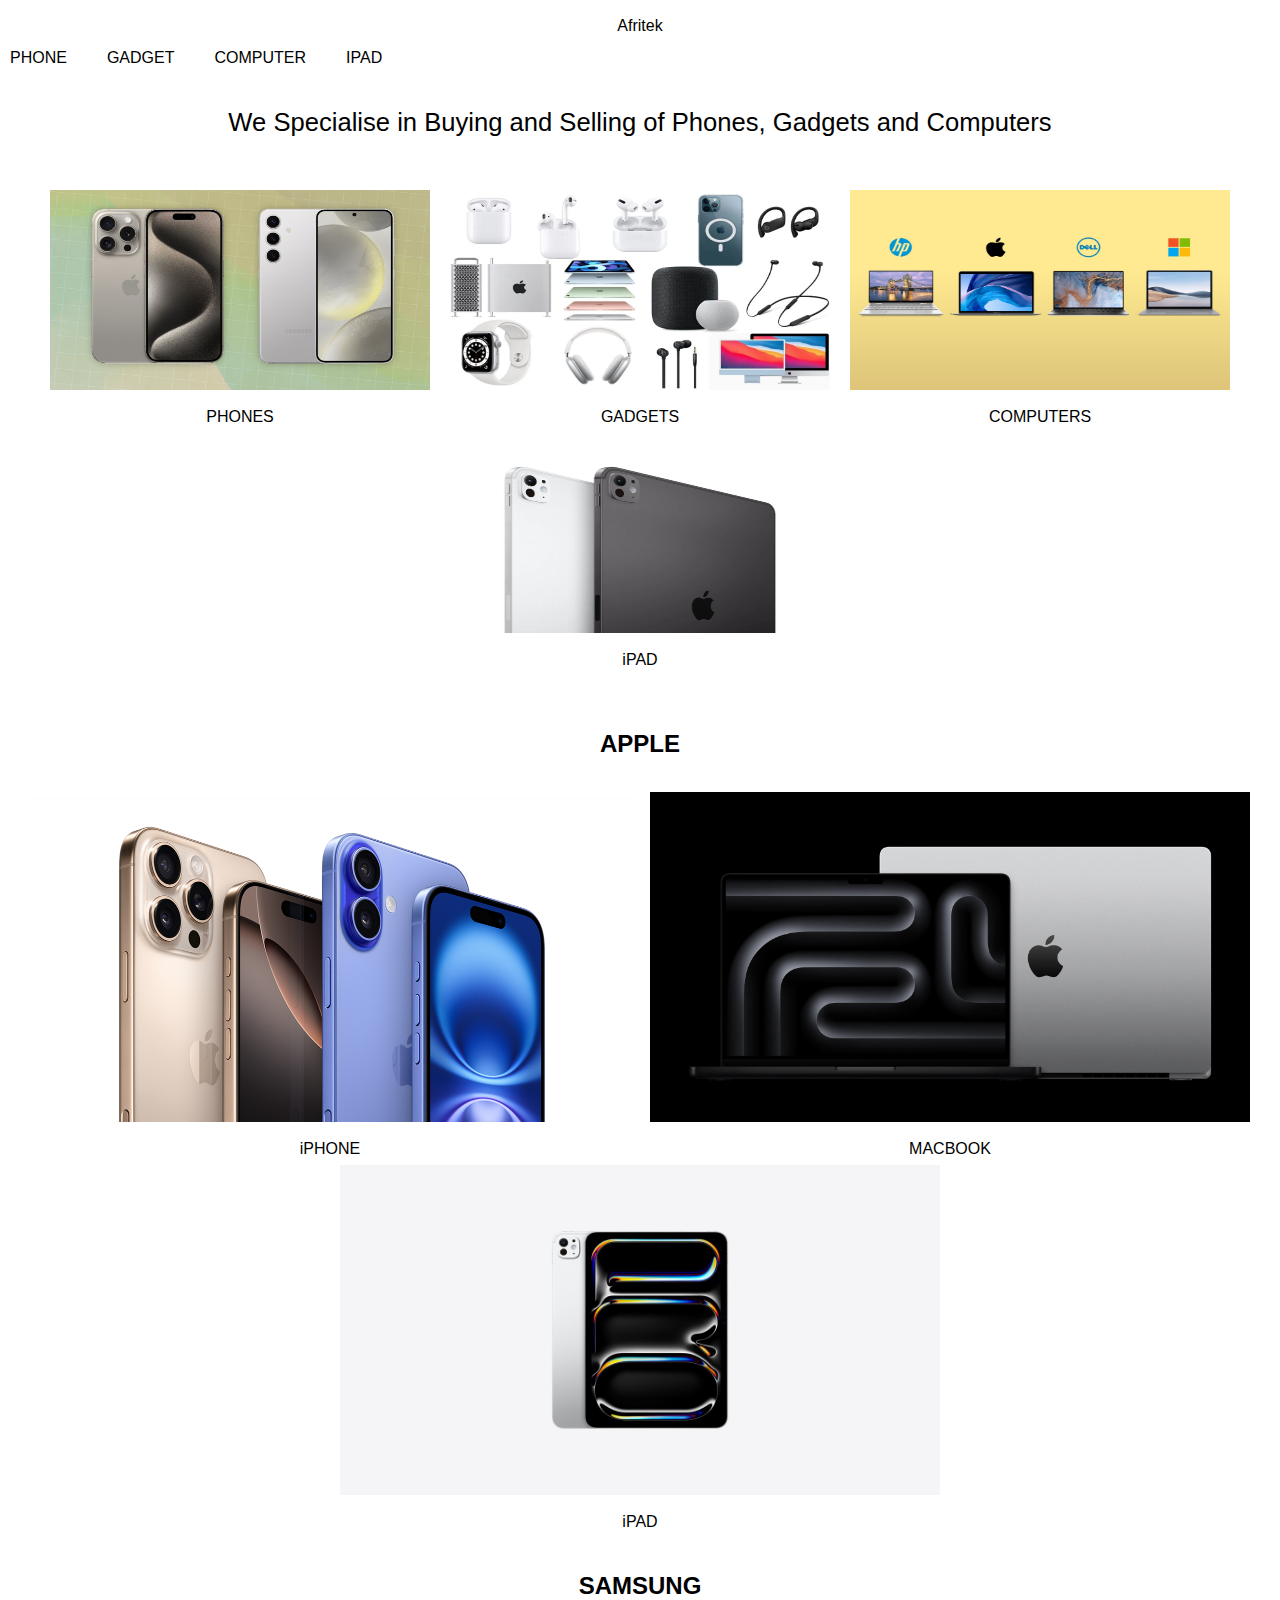
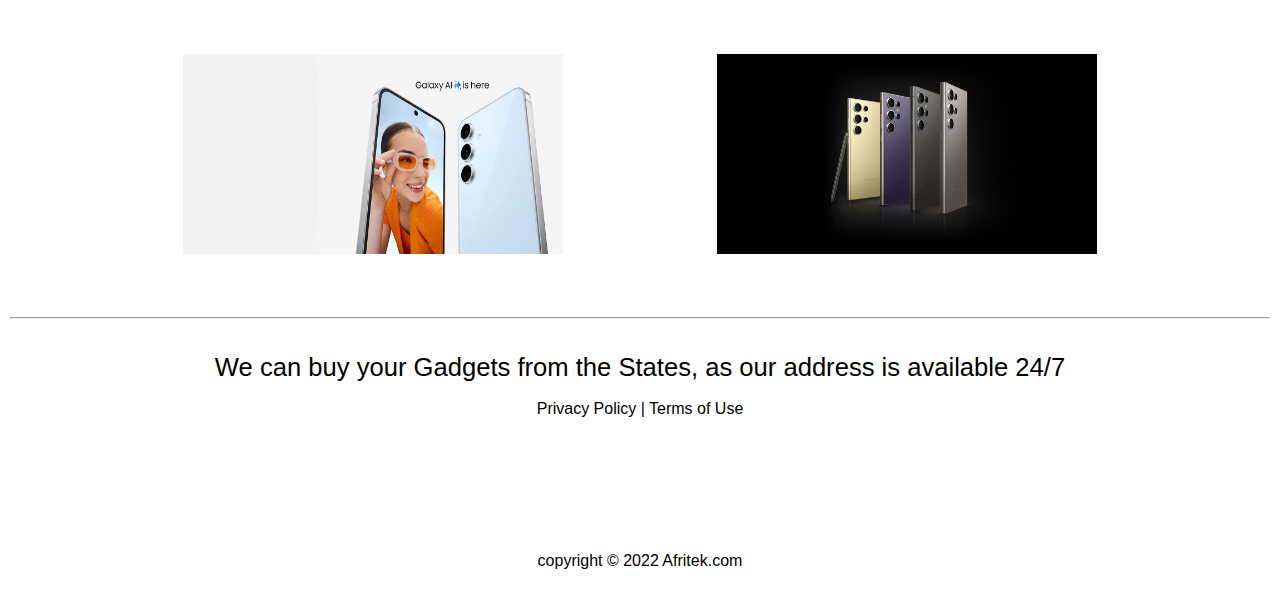
<file: index.html>
<!DOCTYPE html>
<html data-color-mode="auto" data-light-theme="light" data-dark-theme="dark" lang="en-UK">
<head>
    <meta charset="UTF-8">
    <meta name="viewport" content="width=device-width, initial-scale=1.0">
    <title>Home | Afritek</title>
    <link rel="stylesheet" type="text/css" href="style.css">
    <link rel="icon" type="image/x-icon" href="atcon.ico">
</head>

<body>
    <div  class="container">

    <header>
            <div class="logo">
                <a href="index.html">Afritek</a> 
            </div>
            <div>
                <ul>
                    <li><a href="phones.html">PHONE</a></li>
                    <li><a href="gadgets.html">GADGET</a></li>
                    <li><a href="computers.html">COMPUTER</a></li>
                    <li><a href="ipad.html">IPAD</a></li>
                </ul>
            </div>
    </header><br><br>
    
    <div id="main">
        <div id="paragraph">
            <p>We Specialise in Buying and Selling of Phones, Gadgets and Computers</p>
        </div>
        <br>

        <div id="image-content">
            <a href="phones.html">
                <img src="./images/iphone-android.jpeg" alt="phone samples">
                <div class="imagetext">
                    <p>PHONES</p>
                </div>
            </a>
    
            <a href="gadgets.html">
                <img src="./images/gadgets.webp" alt="gadget examples">
            <div class="imagetext">
                <p>GADGETS</p>
            </div>
            </a>
    
            <a href="computers.html">
                <img src="./images/hp-apple.jpeg" alt="computer samples">
                <div class="imagetext">
                    <p>COMPUTERS</p>
                </div>
            </a>
    
            <a href="ipad.html">
                <img src="./images/ipad.webp" alt="computer samples">
                <div class="imagetext">
                    <p>iPAD</p>
                </div>
            </a>

        </div><br>
    
        <h2>APPLE</h2><br>
        
        <div id="apple">
            <a href="phones.html">
                <img class="iphsam" src="./images/apple-phones.png" alt="phone samples">
                <div class="imagetext">
                    <p>iPHONE</p>
                </div>
            </a>
    
            <a href="computers.html">
                <img class="iphsam" src="./images/mac.webp" alt="computer samples">
                <div class="imagetext">
                    <p>MACBOOK</p>
                </div>
            </a>
    
            <a href="ipad.html">
                <img class="iphsam" src="./images/finish.jpeg" alt="gadget examples">
                <div class="imagetext">
                    <p>iPAD</p>
                </div>
            </a>
    
        </div><br>
    
        <h2>SAMSUNG</h2><br>
    
        <div id="otherimages">
            <a href="phones.html">
                <img src="./images/galaxy-ai.webp" alt="phone samples">
            </a>
    
            <a href="phones.html">
                <img src="./images/s24-ultra.jpeg" alt="phone samples">
            </a>
        </div>
        
        <br><hr><br>
    </div>
        
        <div id="paragraph">
            <p>We can buy your Gadgets from the States, as our address is available 24/7</p>
        </div>

        <div id="section">
            <div id="nav">
                <a href="privacy.html">Privacy Policy</a> | 
                <a href="terms.html">Terms of Use</a>
            </div>
        </div>

        <div id="footer">
            <p> copyright &copy; 2022 Afritek.com</p>
        </div>
    </div>
</body>
</html>
</file>
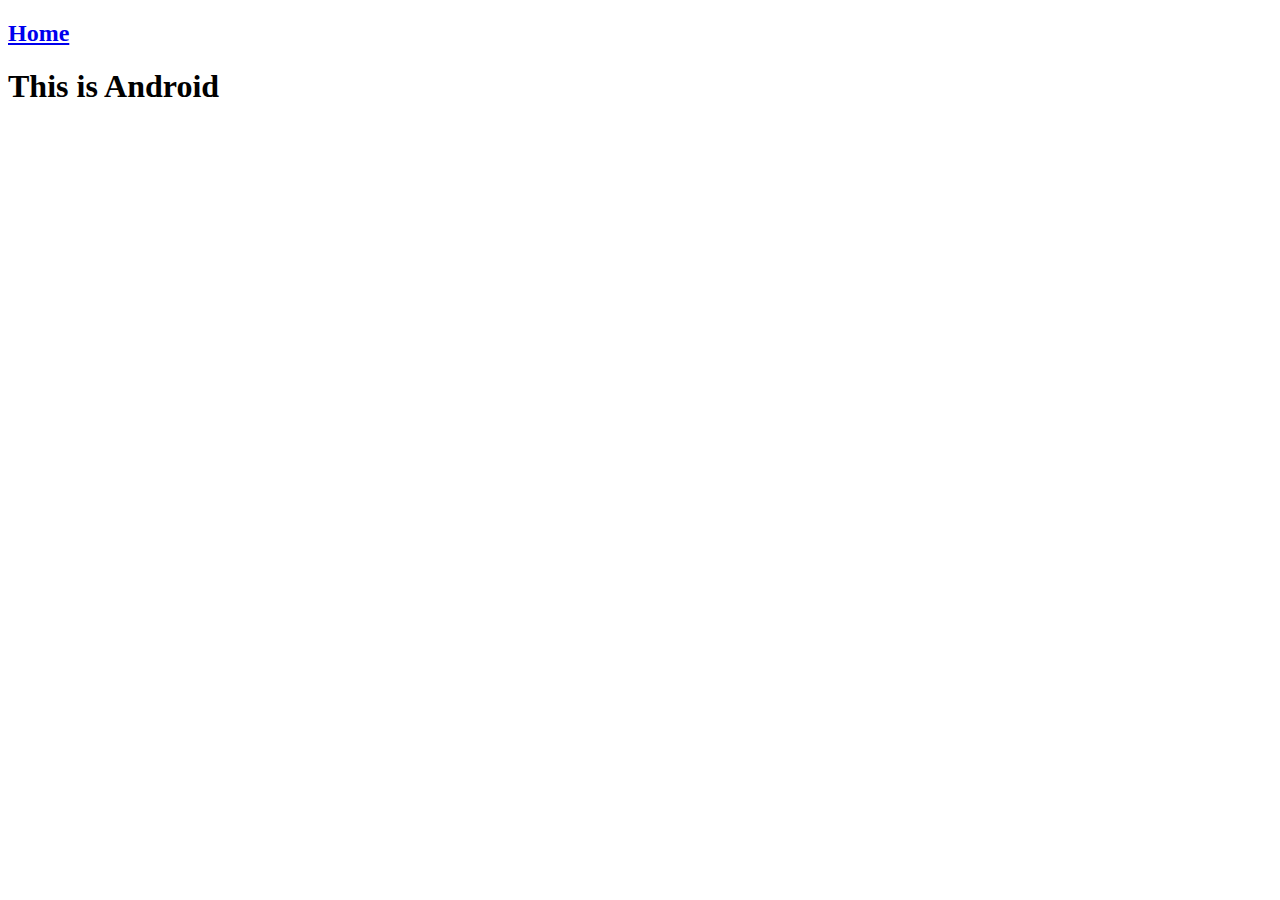
<file: android.html>
<!DOCTYPE html>
<html>
<head>
	<meta charset="utf-8">
	<meta name="viewport" content="width=device-width, initial-scale=1">
	<title></title>
</head>
<body>
  <header>
    <div>
      <h2 class="homepageandroid">
    <a href="index.html">Home</h2>
    </a>
    </div>
  </header>
<h1> This is Android</h1>
</body>
</html>
</file>
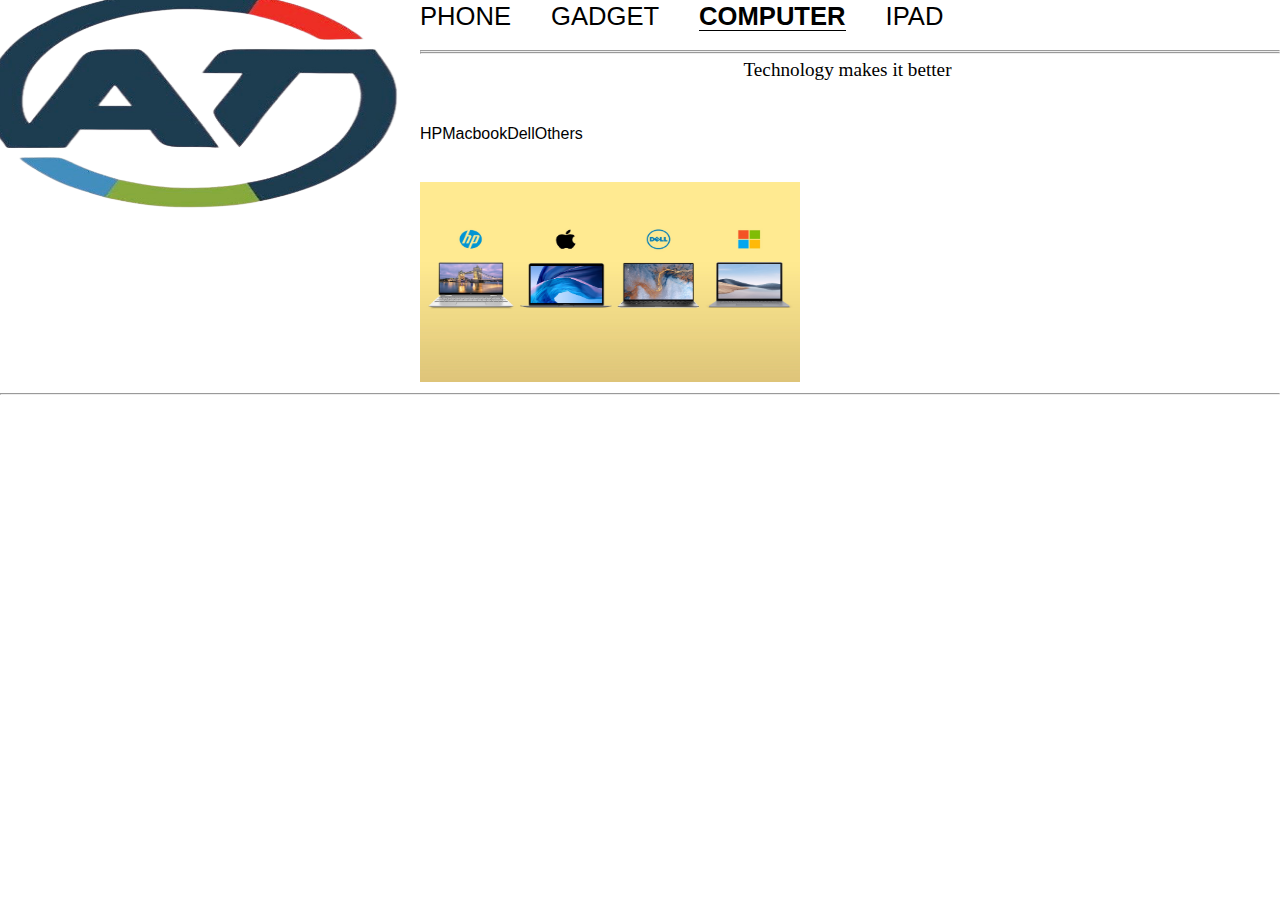
<file: computers.html>
<!DOCTYPE html>
<html>
<head>
	<meta charset="utf-8">
	<meta name="viewport" content="width=device-width, initial-scale=1">
	<title>Computer | Afritek</title>
	<link rel="stylesheet" type="text/css" href="style.css">
	<link rel="icon" type="image/x-icon" href="atcon.ico">
</head>
<body>
	<div id="container">

		<div id="nav">
			<ul>
					<li>
									<a href="index.html">
											<img class="logo" src="./images/atcon.ico" alt="Home">
									</a>
					</li>
					<li><a href="phones.html">PHONE</a></li>
					<li><a href="gadgets.html">GADGET</a></li>
					<li><a class="active" href="computers.html">COMPUTER</a></li>
					<li><a href="ipad.html">IPAD</a></li>
			</ul>
		</div>
		<hr><hr>

		<section>
			<dt>Technology makes it better</dt><br>
                <dd>HP</dd>
								<dd>Macbook</dd>
								<dd>Dell</dd>
								<dd>Others</dd><br><br>

                <div class="image-container">
                    <a href="computers.html">
                        <img src="./images/hp-apple.jpeg" alt="computer samples">
                    </a>
                </div>
                    <hr><br>
		</section>
</div>
</body>
</html>
</file>
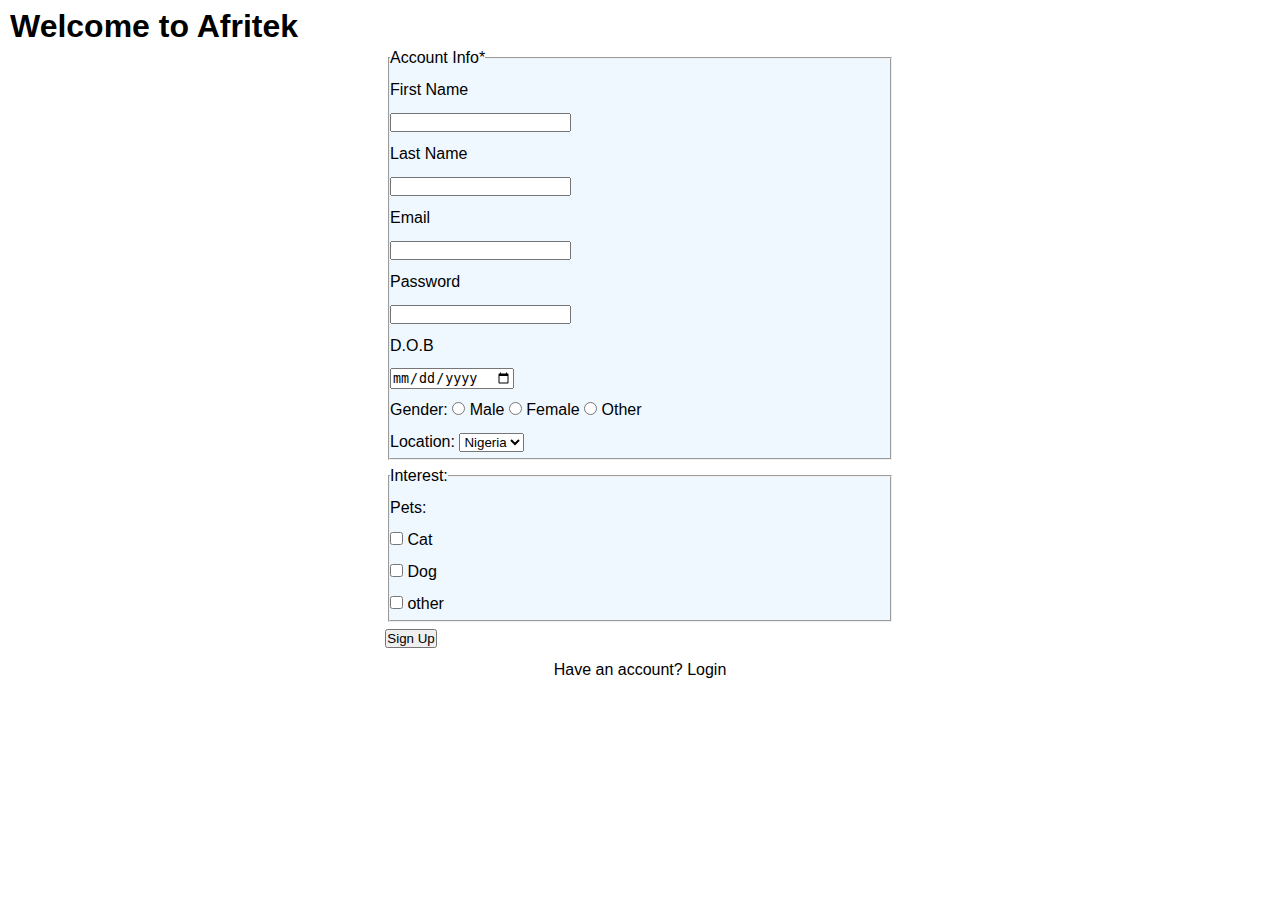
<file: create.html>
<!DOCTYPE html>
<html lang="en-UK">
<head>
		<title>Sign Up to Afritek</title>
		<link rel="stylesheet" type="text/css" href="style.css">
		<link rel="icon" type="image/x-icon" href="atcon.ico">
</head>
<body>

	<div class="container">

		<div id="header">
			<h1>Welcome to Afritek</h1>
		</div>
	
			<form action="/action_page.php" method="post" autocomplete="on">
				<fieldset>
					<legend>Account Info*</legend>
					<div>
						<label for="fname">First Name</label><br>
						<input type="text" id="fname" name="fname" required>
					</div>
	
					<div>
						<label for="lname">Last Name</label><br>
						<input type="text" id="lname" name="lname" required>
					</div>
					
					<div>
						<label for="email">Email</label><br>
						<input type="email" id="email" name="email" required>
					</div>
					
					<div>
						<label for="pwd">Password</label><br>
						<input type="password" id="pwd" name="pwd" required><br>
					</div>
					
					<label>D.O.B</label><br>
					<input type="date" name="birthday" required><br>

					<label>Gender:</label>
					<input type="radio" name="gender" value="Male" required> Male
					<input type="radio" name="gender" value="Female" required> Female
					<input type="radio" name="gender" value="Other" required> Other
					<br>

					<label>Location:</label>
					<select name="location">
						<option value="Nigeria" >Nigeria</option>
						<option value="UK" >UK</option>
						<option value="USA" >USA</option>
						<option value="Others" >Others</option>
					</select>
					<br>
				</fieldset>
	
				<fieldset>
					<legend>Interest:</legend>
					<label>Pets:</label><br>
					<input type="checkbox" name="cat"> Cat<br>
					<input type="checkbox" name="dog"> Dog<br>
					<input type="checkbox" name="other"> other<br>
				</fieldset>
				
				<div id="continue">
					<input type="Submit" value="Sign Up"> 
				</div>
			</form>
			
			<div id="aside">
				<p>Have an account? <a href="login.html">Login</a></p>
			</div>

	</div>
	</body>
</html>
</file>
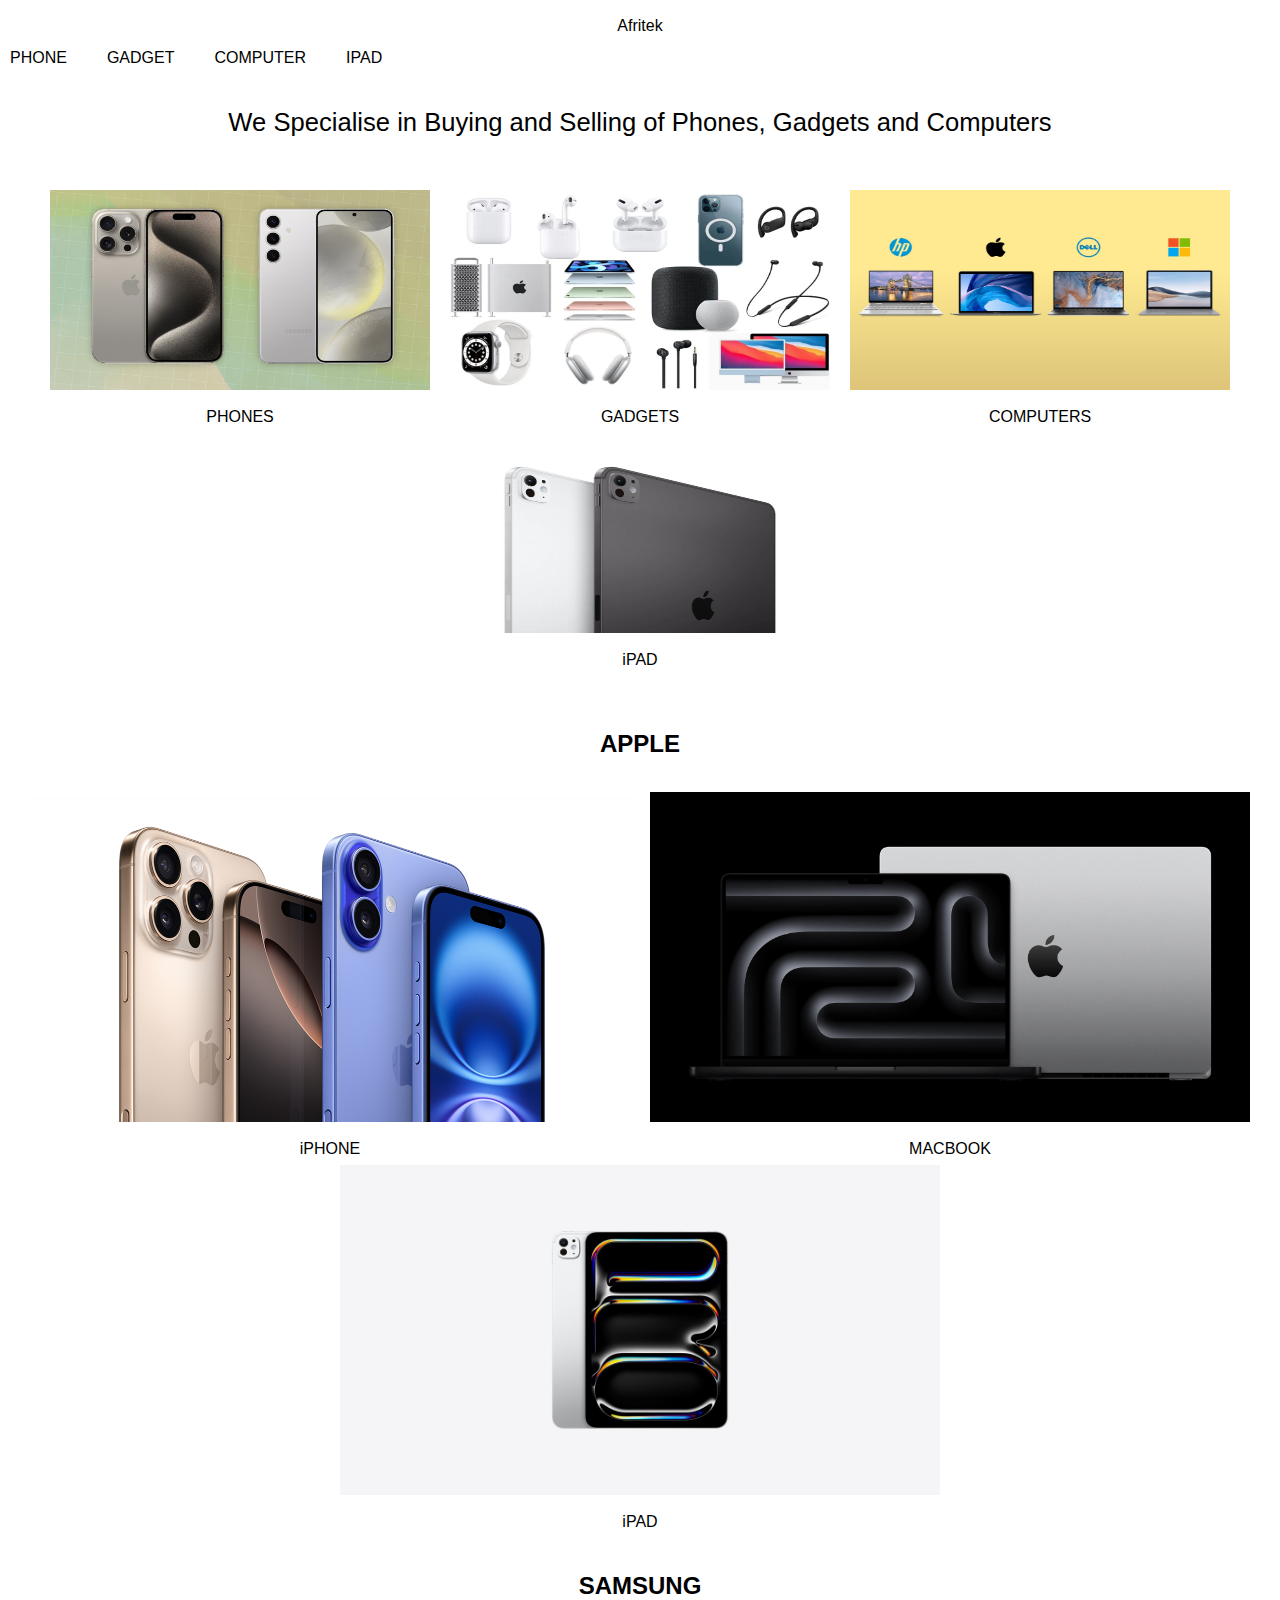
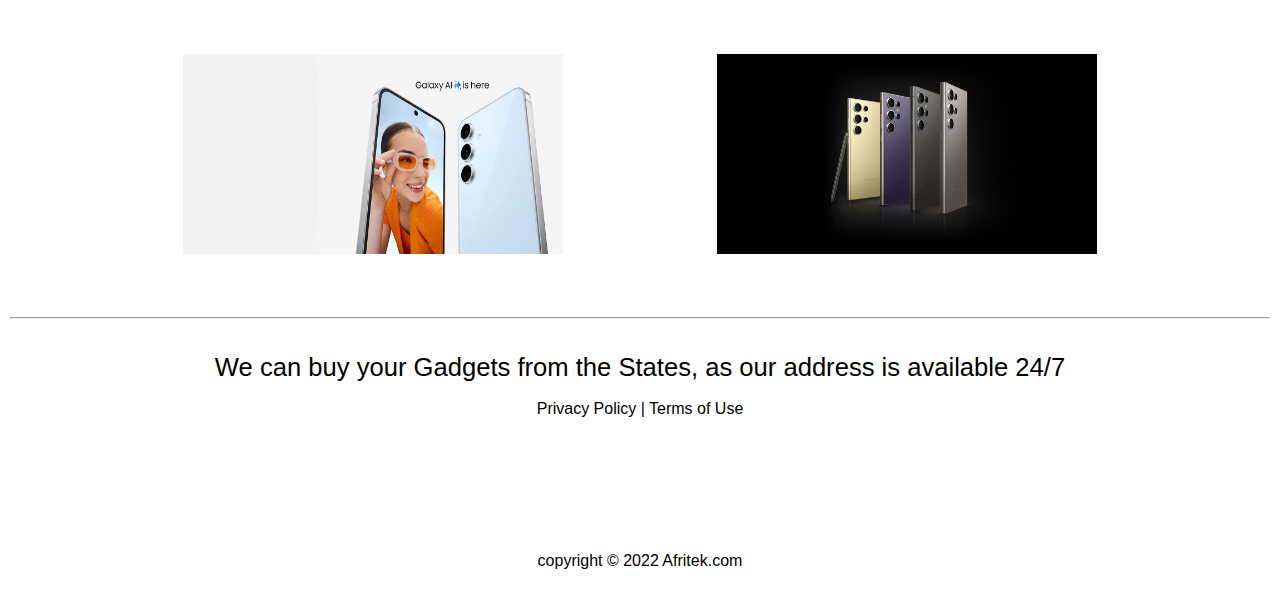
<file: default.html>
<!DOCTYPE html>
<html data-color-mode="auto" data-light-theme="light" data-dark-theme="dark" lang="en-UK">
<head>
    <meta charset="UTF-8">
    <meta name="viewport" content="width=device-width, initial-scale=1.0">
    <title>Home | Afritek</title>
    <link rel="stylesheet" type="text/css" href="style.css">
    <link rel="icon" type="image/x-icon" href="atcon.ico">
</head>

<body>
    <div  class="container">

    <header>
            <div class="logo">
                <a href="default.html">Afritek</a> 
            </div>
            <div>
                <ul>
                    <li><a href="phones.html">PHONE</a></li>
                    <li><a href="gadgets.html">GADGET</a></li>
                    <li><a href="computers.html">COMPUTER</a></li>
                    <li><a href="ipad.html">IPAD</a></li>
                </ul>
            </div>
    </header><br><br>
    
    <div id="main">
        <div id="paragraph">
            <p>We Specialise in Buying and Selling of Phones, Gadgets and Computers</p>
        </div>
        <br>

        <div id="image-content">
            <a href="phones.html">
                <img src="./images/iphone-android.jpeg" alt="phone samples">
                <div class="imagetext">
                    <p>PHONES</p>
                </div>
            </a>
    
            <a href="gadgets.html">
                <img src="./images/gadgets.webp" alt="gadget examples">
            <div class="imagetext">
                <p>GADGETS</p>
            </div>
            </a>
    
            <a href="computers.html">
                <img src="./images/hp-apple.jpeg" alt="computer samples">
                <div class="imagetext">
                    <p>COMPUTERS</p>
                </div>
            </a>
    
            <a href="ipad.html">
                <img src="./images/ipad.webp" alt="computer samples">
                <div class="imagetext">
                    <p>iPAD</p>
                </div>
            </a>

        </div><br>
    
        <h2>APPLE</h2><br>
        
        <div id="apple">
            <a href="phones.html">
                <img class="iphsam" src="./images/apple-phones.png" alt="phone samples">
                <div class="imagetext">
                    <p>iPHONE</p>
                </div>
            </a>
    
            <a href="computers.html">
                <img class="iphsam" src="./images/mac.webp" alt="computer samples">
                <div class="imagetext">
                    <p>MACBOOK</p>
                </div>
            </a>
    
            <a href="ipad.html">
                <img class="iphsam" src="./images/finish.jpeg" alt="gadget examples">
                <div class="imagetext">
                    <p>iPAD</p>
                </div>
            </a>
    
        </div><br>
    
        <h2>SAMSUNG</h2><br>
    
        <div id="otherimages">
            <a href="phones.html">
                <img src="./images/galaxy-ai.webp" alt="phone samples">
            </a>
    
            <a href="phones.html">
                <img src="./images/s24-ultra.jpeg" alt="phone samples">
            </a>
        </div>
        
        <br><hr><br>
    </div>
        
        <div id="paragraph">
            <p>We can buy your Gadgets from the States, as our address is available 24/7</p>
        </div>

        <div id="section">
            <div id="nav">
                <a href="privacy.html">Privacy Policy</a> | 
                <a href="terms.html">Terms of Use</a>
            </div>
        </div>

        <div id="footer">
            <p> copyright &copy; 2022 Afritek.com</p>
        </div>
    </div>
</body>
</html>
</file>
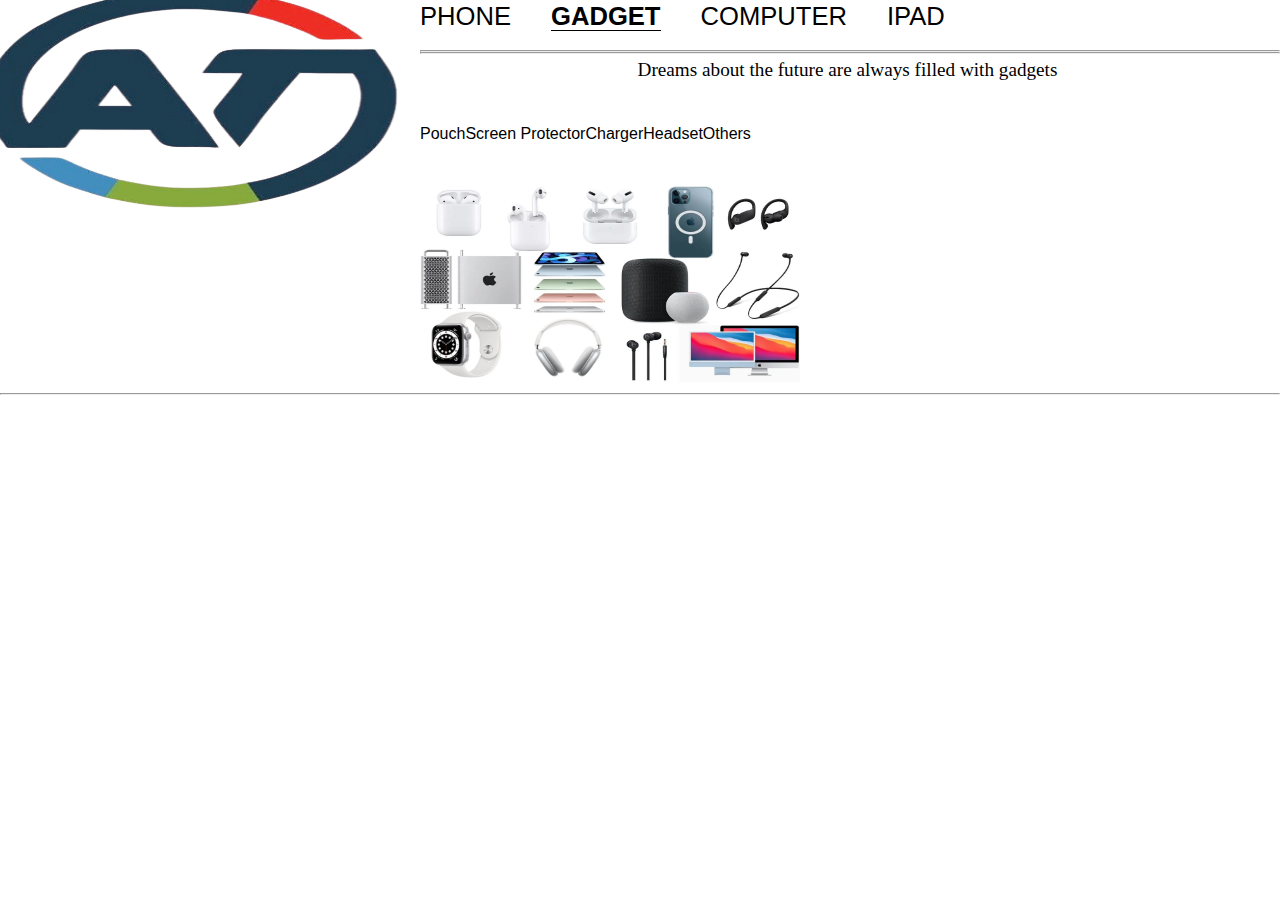
<file: gadgets.html>
<!DOCTYPE html>
<html>
<head>
	<meta charset="utf-8">
	<meta name="viewport" content="width=device-width, initial-scale=1">
	<title>Gadget | Afritek</title>
	<link rel="stylesheet" type="text/css" href="style.css">
	<link rel="icon" type="image/x-icon" href="atcon.ico">
</head>
<body>
	<div id="container">

		<div id="nav">
			<ul>
					<li>
									<a href="index.html">
											<img class="logo" src="./images/atcon.ico" alt="Home">
									</a>
					</li>
					<li><a href="phones.html">PHONE</a></li>
					<li><a class="active" href="gadgets.html">GADGET</a></li>
					<li><a href="computers.html">COMPUTER</a></li>
					<li><a href="ipad.html">IPAD</a></li>
			</ul>
		</div>
		<hr><hr>

		<section>
			<dt>Dreams about the future are always filled with gadgets</dt><br>
                <dd>Pouch</dd>
								<dd>Screen Protector</dd>
								<dd>Charger</dd>
								<dd>Headset</dd>
								<dd>Others</dd><br><br>

                <div class="image-container">
                    <a href="gadgets.html">
                        <img src="./images/gadgets.webp" alt="computer samples">
                    </a>
                </div>
                    <hr><br>
		</section>
</div>
</body>
</html>
</file>
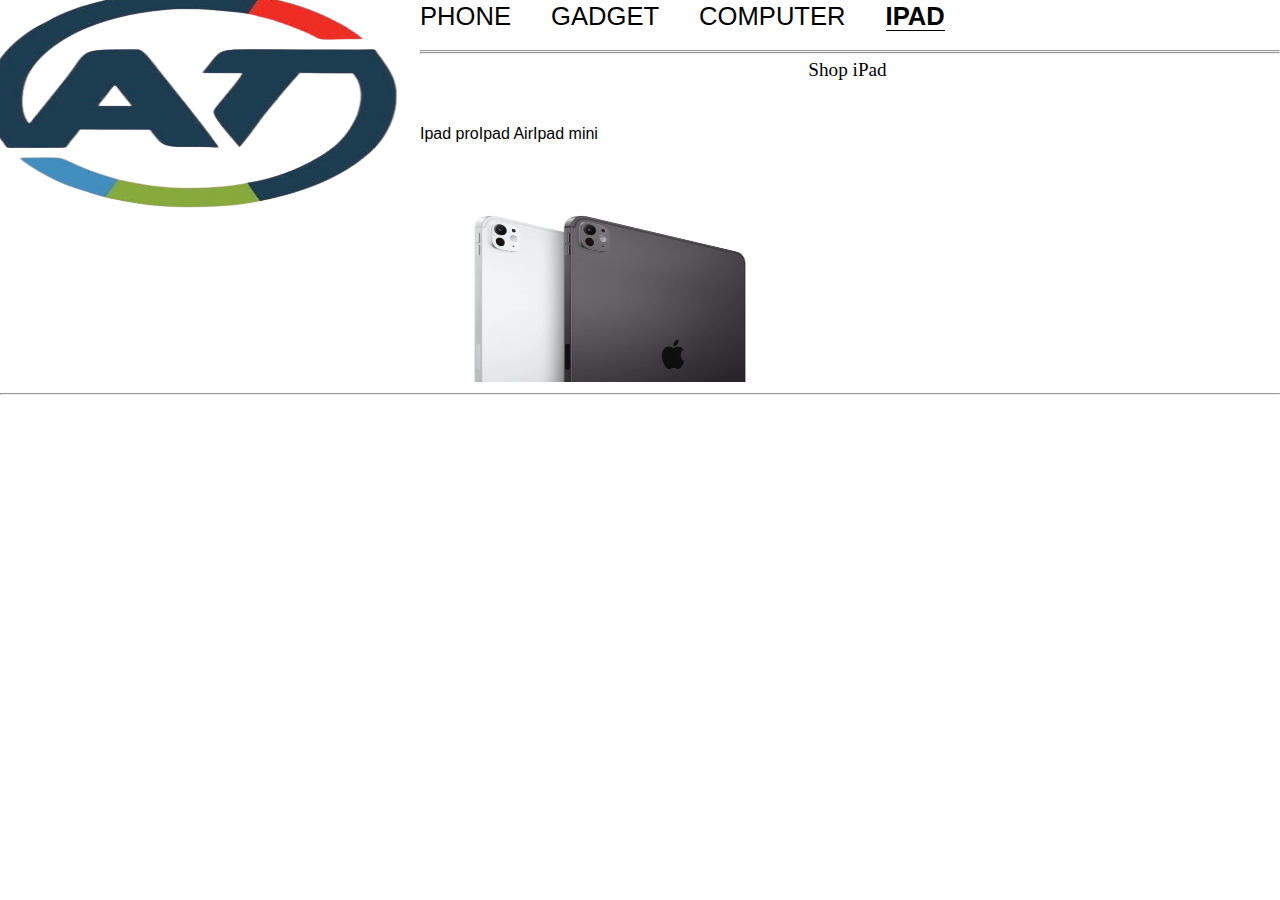
<file: ipad.html>
<!DOCTYPE html>
<html>

<head>
	<meta charset="utf-8">
	<meta name="viewport" content="width=device-width, initial-scale=1.0">
	<title>Ipad | Afritek</title>
		<link rel="stylesheet" type="text/css" href="style.css">
		<link rel="icon" type="image/x-icon" href="atcon.ico">
</head>

<body>
	<div id="container">

		<div id="nav">
			<ul>
					<li>
									<a href="index.html">
											<img class="logo" src="./images/atcon.ico" alt="Home">
									</a>
					</li>
					<li><a  href="phones.html">PHONE</a></li>
					<li><a href="gadgets.html">GADGET</a></li>
					<li><a href="computers.html">COMPUTER</a></li>
					<li><a class="active" href="ipad.html">IPAD</a></li>
			</ul>
			</div>
			<hr><hr>

			<section>
				<dl>
					<dt>Shop iPad</dt><br>
					<dd>Ipad pro</dd>
          <dd>Ipad Air</dd>
          <dd>Ipad mini</dd><br><br>
					<div class="image-container">
							<a href="ipad.html">
									<img src="./images/ipad.webp" alt="phone samples">
							</a>
					</div>
					<hr><br>
			</section>
	</div>
</body>
</html>
</file>
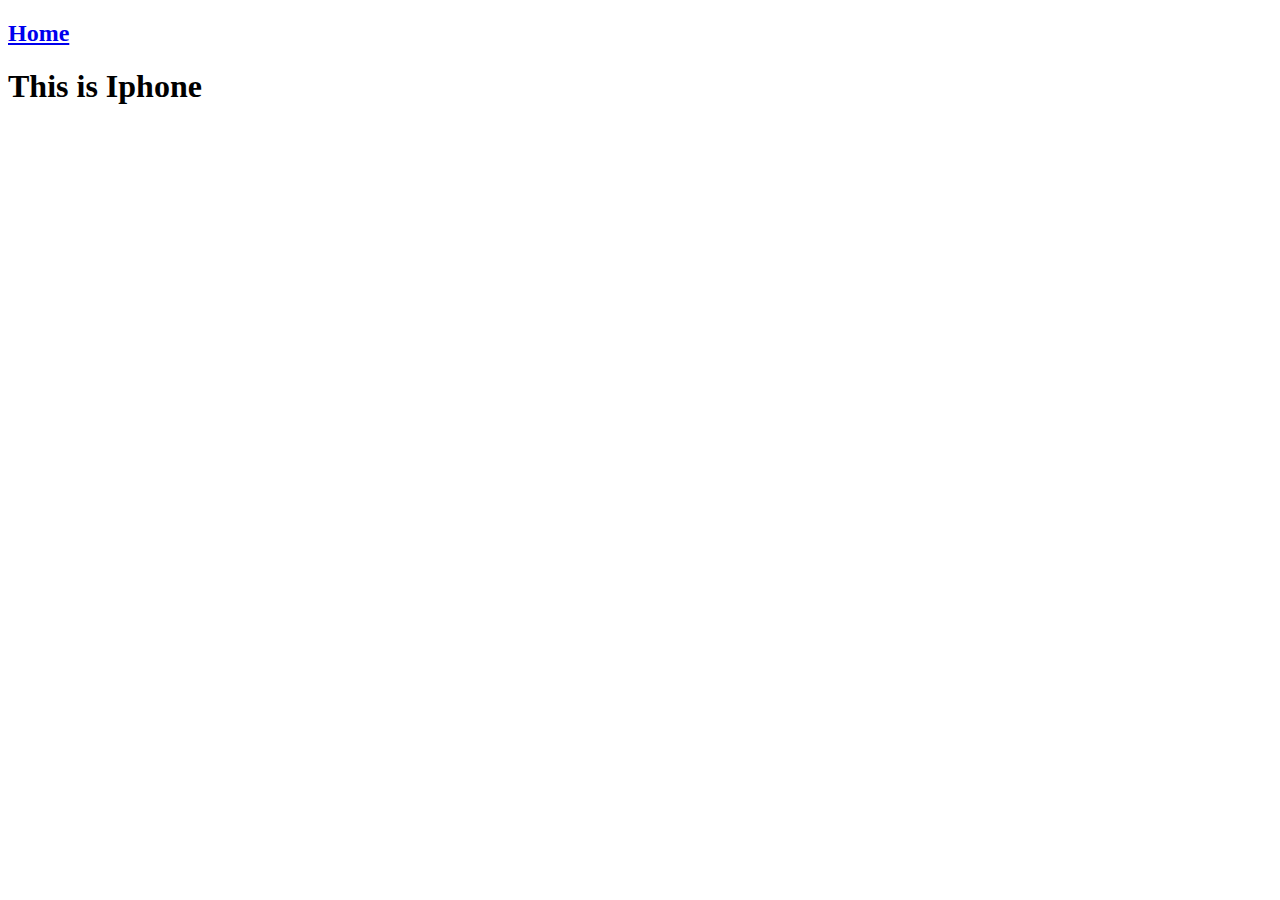
<file: iphone.html>
<!DOCTYPE html>
<html>
<head>
	<meta charset="utf-8">
	<meta name="viewport" content="width=device-width, initial-scale=1">
	<title></title>
</head>
<body>
  <header>
    <div>
      <h2 class="homepageiphone">
    <a href="index.html">Home</h2>
    </a>
    </div>
  </header>
<h1>This is Iphone</h1>
</body>
</html>
</file>
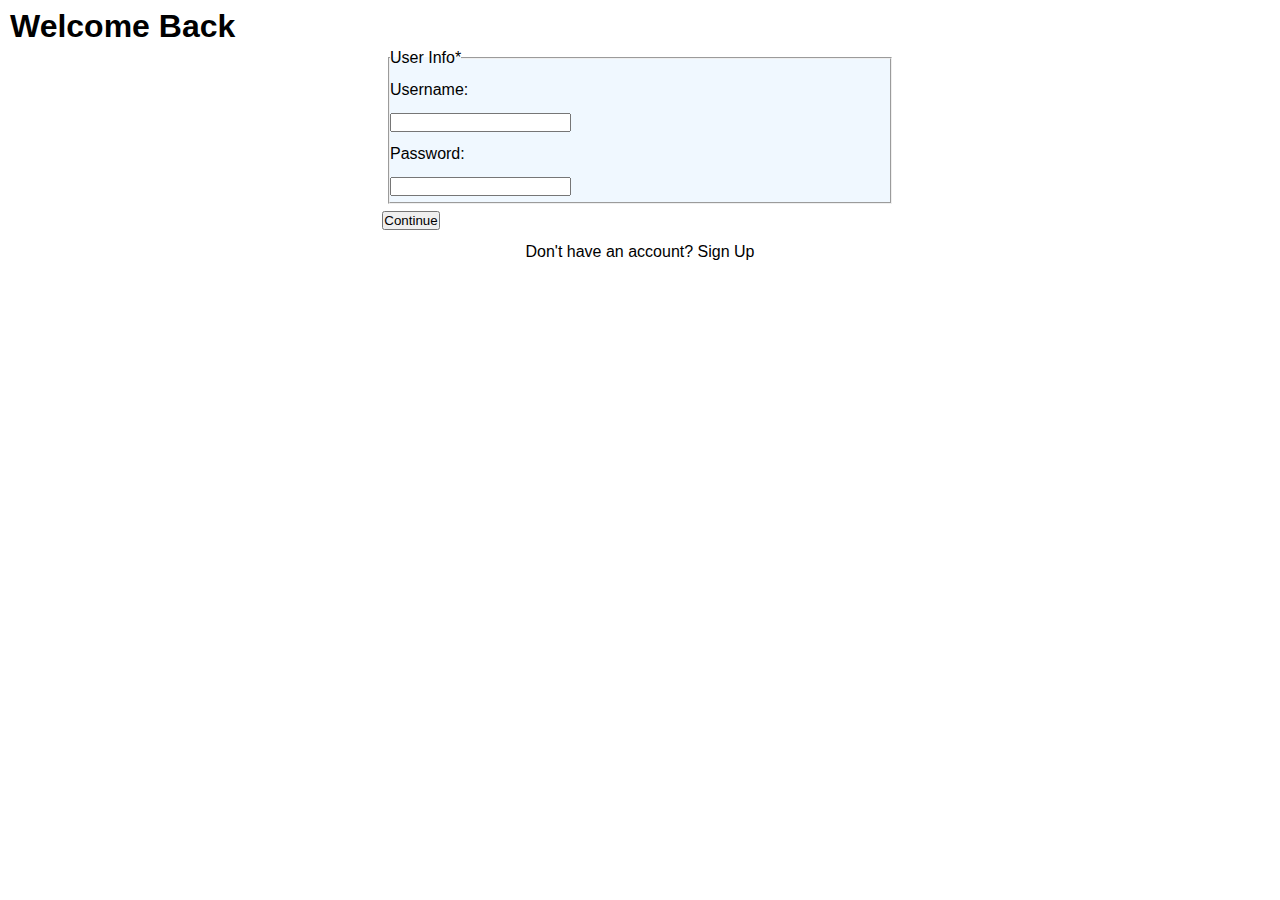
<file: login.html>
<!DOCTYPE html>
<html lang="en-UK">
	<head>
		<title>Login to Afritek</title>
		<link rel="stylesheet" type="text/css" href="style.css">
		<link rel="icon" type="image/x-icon" href="atcon.ico">
	</head>

	<body>
		<div class="container">
			<div id="header">
        <h1>Welcome Back</h1>
      </div>
		
			<form action="/action_page.php" method="post" autocomplete="on">
				<fieldset>
					<legend>User Info*</legend>
					<div>
					<label for="username">Username:</label><br>
					<input type="text" id="username" name="username" required>
					</div>
		
					<div>
					<label for="pwd">Password:</label><br>
					<input type="password" id="pwd" name="pwd" required>
				</div>
				</fieldset>

				<div id="continue">
					<input type="submit" value="Continue">
				</div>

			</form>
					
					<div id="aside">
						<p>Don't have an account? <a href="create.html">Sign Up</a></p>
					</div>

		</div>
	</body>
</html>
</file>
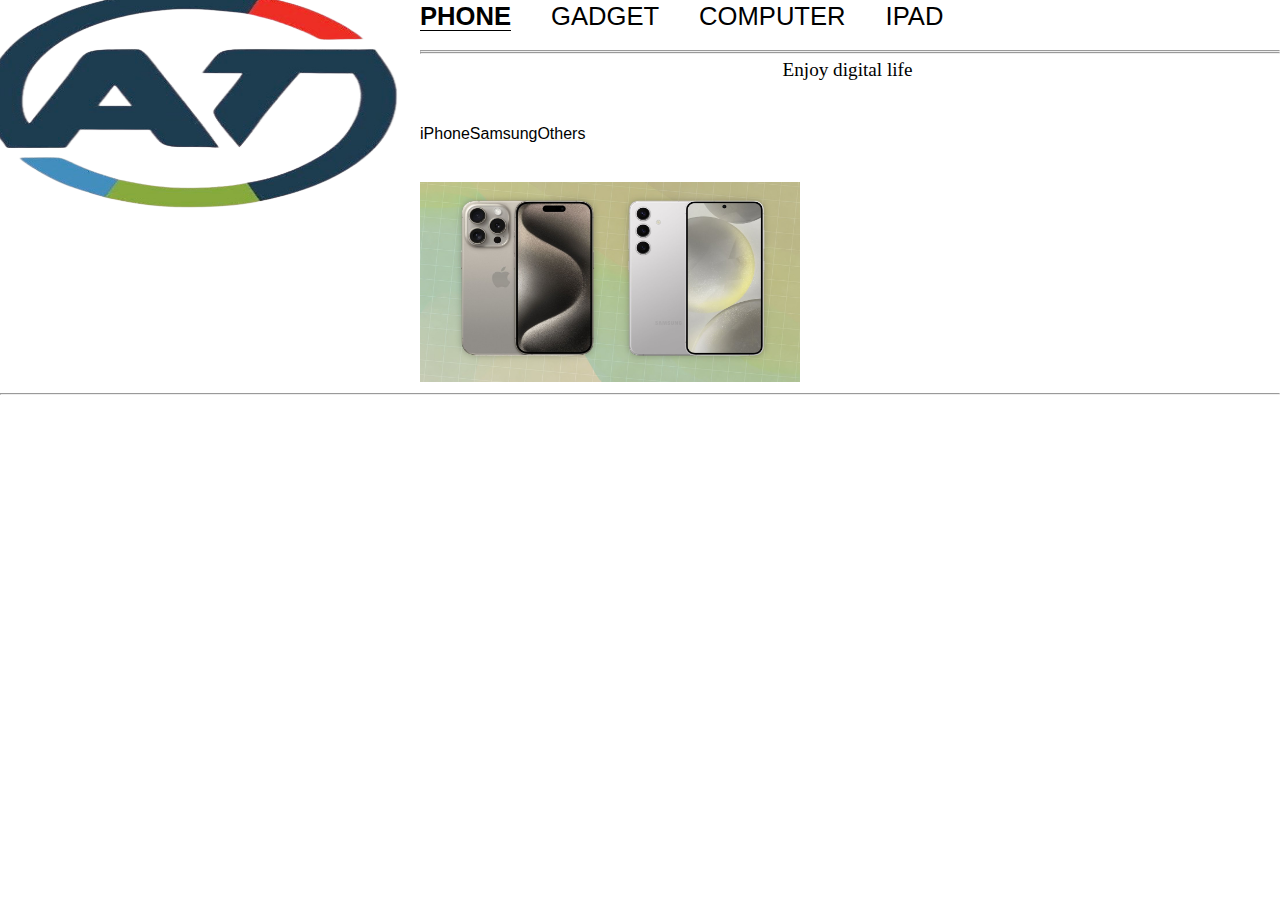
<file: phones.html>
<!DOCTYPE html>
<html>

<head>
	<meta charset="utf-8">
	<meta name="viewport" content="width=device-width, initial-scale=1.0">
	<title>Phone | Afritek</title>
		<link rel="stylesheet" type="text/css" href="style.css">
		<link rel="icon" type="image/x-icon" href="atcon.ico">
</head>

<body>
	<div id="container">

		<div id="nav">
			<ul>
					<li>
									<a href="index.html">
											<img class="logo1" src="./images/atcon.ico" alt="Home">
									</a>
					</li>
					<li><a class="active" href="phones.html">PHONE</a></li>
					<li><a href="gadgets.html">GADGET</a></li>
					<li><a href="computers.html">COMPUTER</a></li>
					<li><a href="ipad.html">IPAD</a></li>
			</ul>
			</div>
			<hr><hr>

			<section>
				<dl>
					<dt>Enjoy digital life</dt><br>
					<dd>iPhone</dd>
					<dd>Samsung</dd>
					<dd>Others</dd><br><br>
					<div class="image-container">
							<a href="phones.html">
									<img src="./images/iphone-android.jpeg" alt="phone samples">
							</a>
					</div>
					<hr><br>
			</section>
	</div>
</body>
</html>
</file>
<file: style.css>
*{
	margin: 0;
	padding: 0;
}

body	{
	font-family: sans-serif;
	line-height: 2.0em;
}

.container	{
	width: auto;
	margin: auto;
	overflow: hidden;
	padding: 10px;
}

header {
	text-align: center;
}

#logo {
	color: navy;
	width: 35px;
	height: 25px;
	float: left;
	padding-bottom: 10px;
}

a	{
	color: black;
	text-decoration: none;
}

a:hover {
	text-decoration: underline;
}

#nav ul	{
	padding: 0;
	font-size: 2vw;
	height:50px;
}

li	{
	list-style: none;
	float: left;
	padding-right: 40px;
}

#nav .active	{
	border-bottom: 1px solid black;
	font-weight: bold;
	color: #000;
}


#paragraph	{
	font-size: 2vw;
	text-align: center;
}

h2 {
	text-align: center;
	justify-content: center;
}

dt	{
	font-family: fantasy;
	font-size: 1.2em;
	padding-right: 5px;
	text-align: center;
}

dd	{
	font-size: 1em;
	list-style: none;
	float: left;
	padding: 0px;
}

img		{
	width: 380px;
	height: 200px;
	transition: all 1s;
}

img:hover	{
	transform: scale(1.1);
}

.iphsam {
	width: 600px;
	height: 330px;
}

#image-content, #otherimages	{
	display: flex;
	flex-wrap: wrap;
	justify-content: space-evenly;
	margin: 20px;
}

#apple	{
	display: flex;
	flex-wrap: wrap;
	justify-content: space-evenly;
}

.imagetext {
	text-align: center;
	justify-content: center;
}

#aside {
	text-align: center;
}

#section {
	text-align: center;
	padding: 10px;
}

#footer	{
	text-align: center;
	padding: 10px;
	margin-top: 100px;
}

fieldset {
	width: 500px;
	margin: auto;
	background-color:aliceblue;
}

#continue {
	text-align: center;
	padding-right: 458px;
}
</file>
